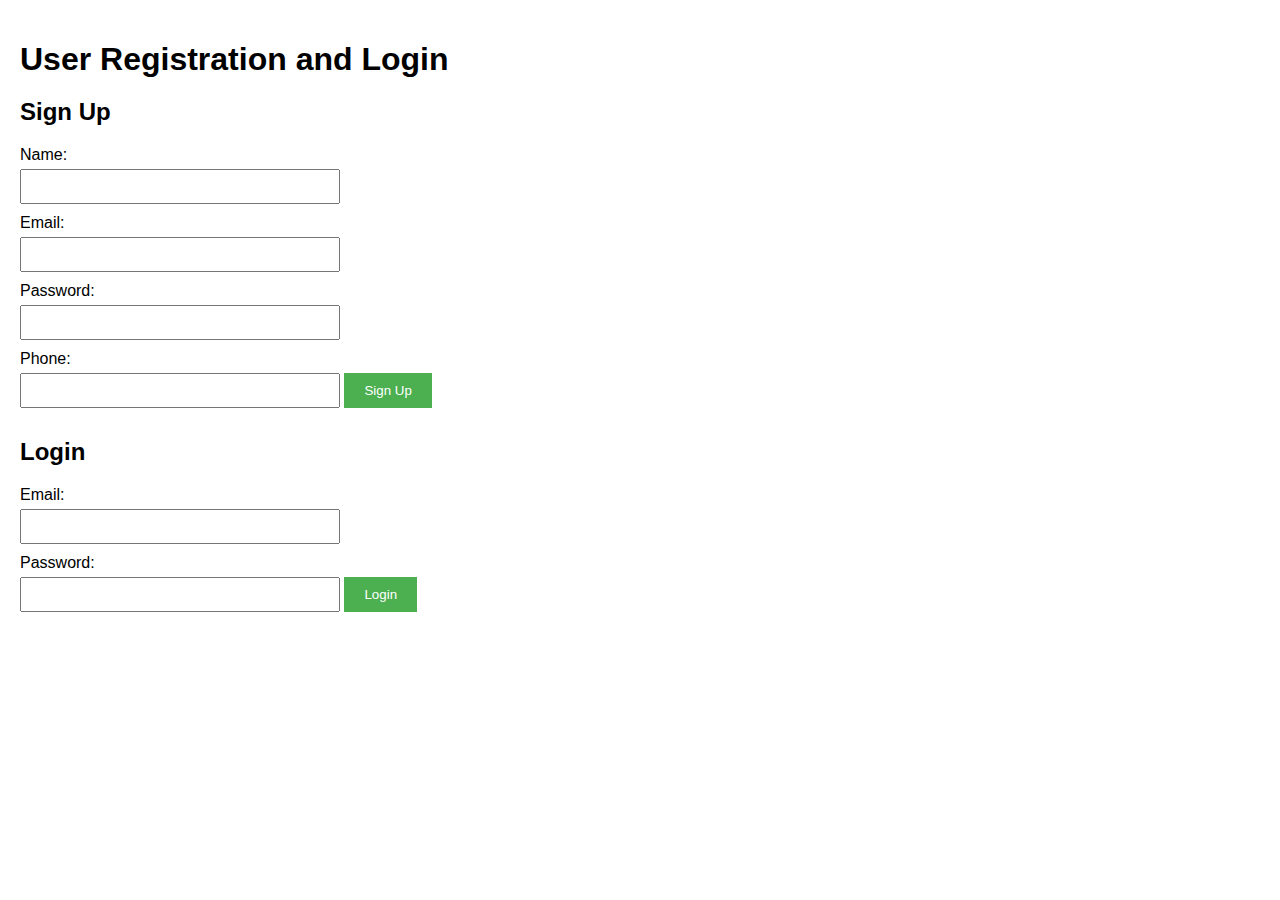
<file: login page/test.html>
<!DOCTYPE html>
<html>
<head>
    <title>User Registration and Login</title>
    <style>
        body {
            font-family: Arial, sans-serif;
            margin: 0;
            padding: 20px;
        }

        h1 {
            margin-bottom: 20px;
        }

        label {
            display: block;
            margin-bottom: 5px;
        }

        input[type="text"],
        input[type="password"] {
            width: 300px;
            padding: 8px;
            margin-bottom: 10px;
        }

        button {
            padding: 10px 20px;
            background-color: #4CAF50;
            color: white;
            border: none;
            cursor: pointer;
        }

        button:hover {
            background-color: #45a049;
        }

        .message {
            margin-top: 10px;
            color: red;
        }

        .success {
            color: green;
        }
    </style>
</head>
<body>
    <h1>User Registration and Login</h1>
    <h2>Sign Up</h2>
    <div id="signupForm">
        <label for="name">Name:</label>
        <input type="text" id="name" name="name" required>

        <label for="email">Email:</label>
        <input type="text" id="email" name="email" required>

        <label for="password">Password:</label>
        <input type="password" id="password" name="password" required>

        <label for="phone">Phone:</label>
        <input type="text" id="phone" name="phone" required>

        <button onclick="signup()">Sign Up</button>
        <p id="signupMessage" class="message"></p>
    </div>

    <h2>Login</h2>
    <div id="loginForm">
        <label for="loginEmail">Email:</label>
        <input type="text" id="loginEmail" name="loginEmail" required>

        <label for="loginPassword">Password:</label>
        <input type="password" id="loginPassword" name="loginPassword" required>

        <button onclick="login()">Login</button>
        <p id="loginMessage" class="message"></p>
    </div>

    <script>
        const truth=true;
       async function signup() {
            try {
                const name = document.getElementById('name').value;
                const email = document.getElementById('email').value;
                const password = document.getElementById('password').value;
                const phone = document.getElementById('phone').value;

                const response = await fetch('http://localhost:8080/user/signup', {
                    method: 'POST',
                    headers: {
                        'Content-Type': 'application/json'
                    },
                    body: JSON.stringify({ name, email, password, phone })
                });

                const data = await response.json();
                console.log(data, response);  
                if (response.ok) {
                    document.getElementById('signupMessage').textContent = 'User registered successfully';
                    document.getElementById('signupMessage').className = 'success';
                } else {
                    document.getElementById('signupMessage').textContent = 'Error creating User: ' + data.error;
                }
            } catch (error) {
                console.log(error);
                document.getElementById('signupMessage').textContent = 'Error creating User: ' + error.message;
            }
        }

        function login() {
            const email = document.getElementById('loginEmail').value;
            const password = document.getElementById('loginPassword').value;

            fetch('http://localhost:8080/user/login', {
                method: 'POST',
                headers: {
                    'Content-Type': 'application/json'
                },
                body: JSON.stringify({ email, password })
            })
            .then(response => response.json())
            .then(data => {
             
                    document.getElementById('loginMessage').textContent = 'Login Successful from data: ' + data.msg;
               
                    const token = data.token;
             
            })
            .catch(error => {
                document.getElementById('loginMessage').textContent = 'Login Failed: ' + error.message;
            });
        }
    </script>
</body>
</html>
</file>
